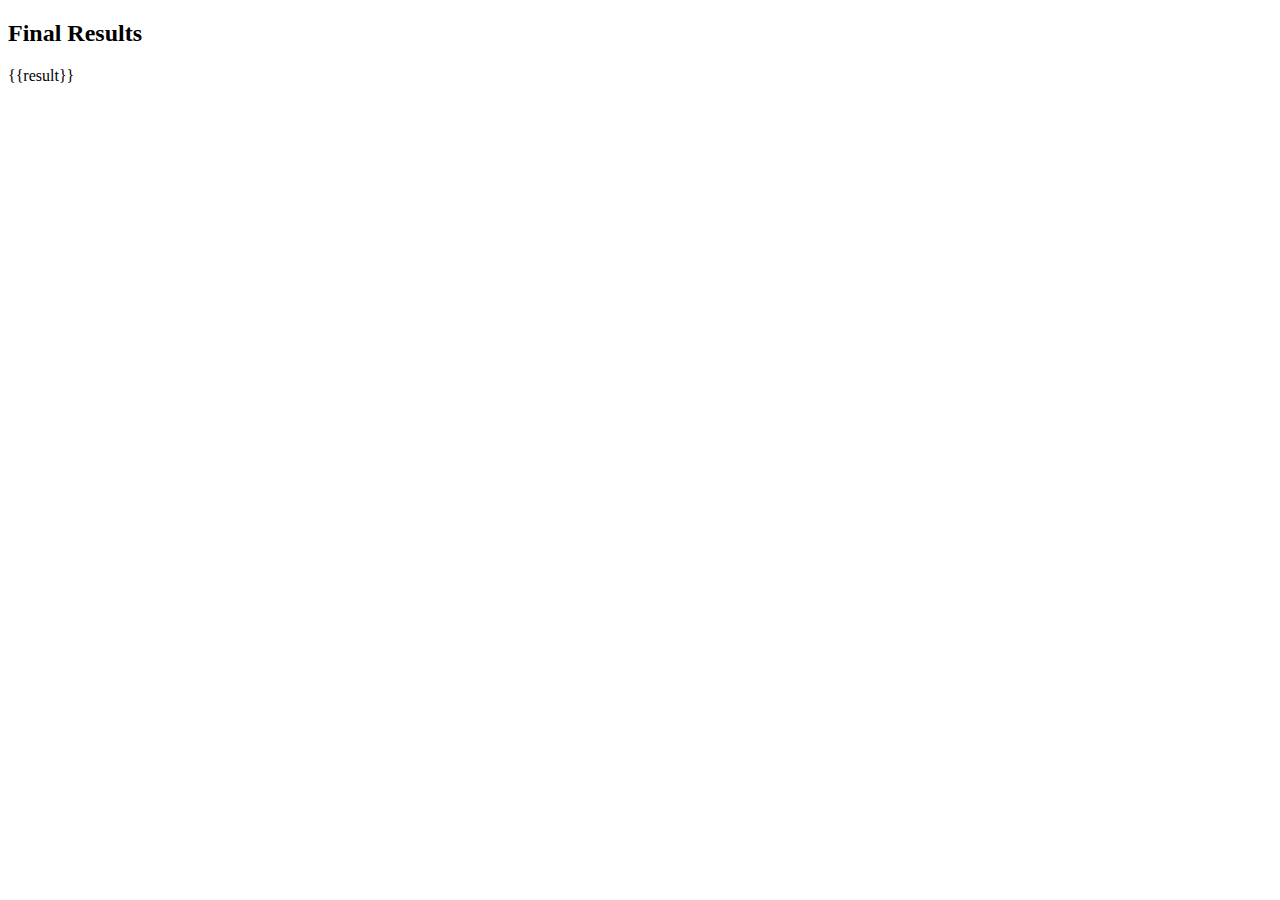
<file: templates/results.html>
<!DOCTYPE html>
<html lang="en">
<head>
    <meta charset="UTF-8">
    <meta name="viewport" content="width=device-width, initial-scale=1.0">
    <title>Final Results</title>
</head>
<body>
    <h2>Final Results</h2>
    {{result}}
</body>
</html>
</file>
